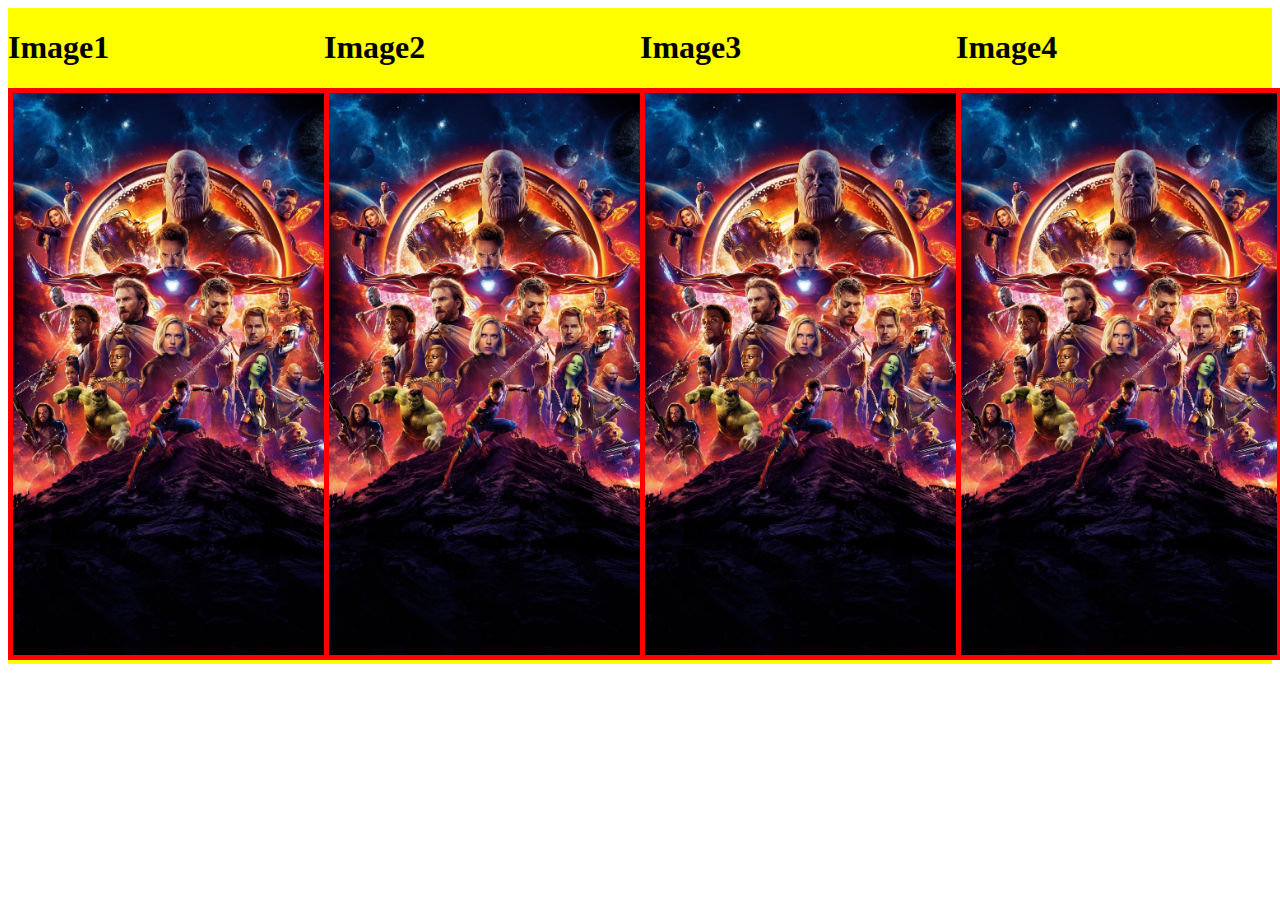
<file: index.html>
<!DOCTYPE html>
<html lang="en">
<head>
    <meta charset="UTF-8">
    <meta http-equiv="X-UA-Compatible" content="IE=edge">
    <meta name="viewport" content="width=device-width, initial-scale=1.0">
    <title>Document</title>
    <link rel="stylesheet" href="css/style.css">

</head>
<body>
    <div class="flexbox-container">
        <div class="img1">
            <h1>Image1</h1>
            <img src="./image/image1.jpg" alt="avenger">
        </div>
        <div class="img2">
            <h1>Image2</h1>
            <img src="./image/image1.jpg" alt="avenger01">
        </div>
        <div class="img3">
            <h1>Image3</h1>
            <img src="./image/image1.jpg" alt="img01">
        </div>
        <div class="img4">
            <h1>Image4</h1>
            <img src="./image/image1.jpg" alt="avenger">
        </div>
    </div>
</body>
</html>
</file>
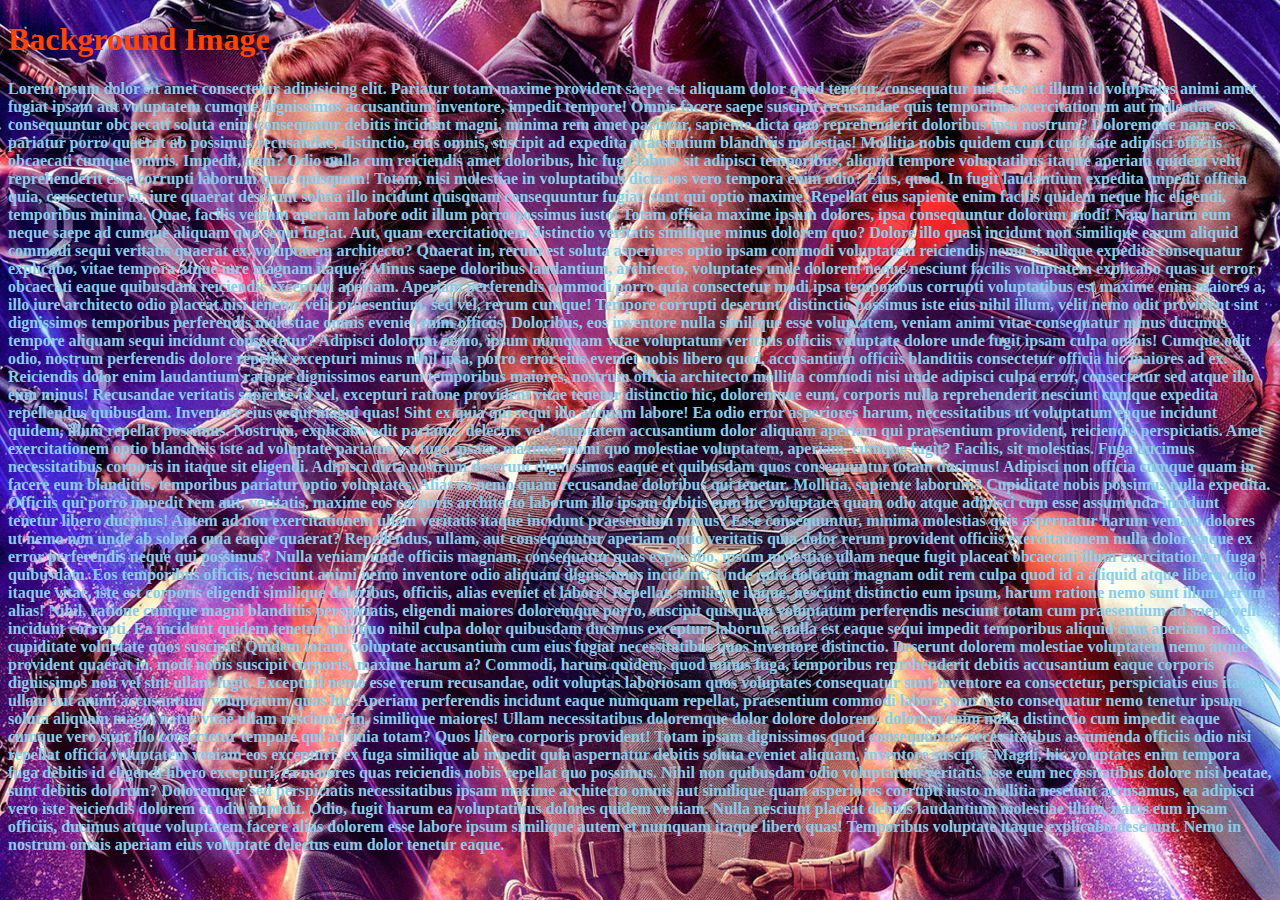
<file: bgImg.html>
<!DOCTYPE html>
<html lang="en">

<head>
    <meta charset="UTF-8">
    <meta http-equiv="X-UA-Compatible" content="IE=edge">
    <meta name="viewport" content="width=device-width, initial-scale=1.0">
    <title>Document</title>
    <style>
        body {
            background-image: url("image/avenger.jpg");
        }
        p{
            color: skyblue;
        }
        h1{
            color: orangered;
        }
    </style>
</head>

<body>
    <div>
        <!-- <img src="./image/avenger.jpg" alt=""> -->
        <h1>Background Image</h1>
        <p><b>Lorem ipsum dolor sit amet consectetur adipisicing elit. Pariatur totam maxime provident saepe est aliquam
            dolor quod tenetur, consequatur nisi esse at illum id voluptates animi amet fugiat ipsam aut voluptatem
            cumque dignissimos accusantium inventore, impedit tempore! Omnis facere saepe suscipit recusandae quis
            temporibus exercitationem aut molestiae consequuntur obcaecati soluta enim consequatur debitis incidunt
            magni, minima rem amet pariatur, sapiente dicta quo reprehenderit doloribus ipsa nostrum? Doloremque nam eos
            pariatur porro quaerat ab possimus recusandae, distinctio, eius omnis, suscipit ad expedita praesentium
            blanditiis molestias! Mollitia nobis quidem cum cupiditate adipisci officiis obcaecati cumque omnis.
            Impedit, nam? Odio nulla cum reiciendis amet doloribus, hic fuga labore sit adipisci temporibus, aliquid
            tempore voluptatibus itaque aperiam quidem velit reprehenderit esse corrupti laborum quae quisquam! Totam,
            nisi molestiae in voluptatibus dicta eos vero tempora enim odio? Eius, quod. In fugit laudantium expedita
            impedit officia quia, consectetur at, iure quaerat deserunt soluta illo incidunt quisquam consequuntur
            fugiat, sunt qui optio maxime. Repellat eius sapiente enim facilis quidem neque hic eligendi, temporibus
            minima. Quae, facilis veniam aperiam labore odit illum porro possimus iusto! Totam officia maxime ipsum
            dolores, ipsa consequuntur dolorum modi! Nam harum eum neque saepe ad cumque aliquam quo sequi fugiat. Aut,
            quam exercitationem distinctio veritatis similique minus dolorem quo? Dolore illo quasi incidunt non
            similique earum aliquid commodi sequi veritatis quaerat ex, voluptatem architecto? Quaerat in, rerum est
            soluta asperiores optio ipsam commodi voluptatem reiciendis nemo similique expedita consequatur explicabo,
            vitae tempora atque iure magnam itaque? Minus saepe doloribus laudantium, architecto, voluptates unde
            dolorem neque nesciunt facilis voluptatem explicabo quas ut error obcaecati eaque quibusdam reiciendis
            excepturi aperiam. Aperiam perferendis commodi porro quia consectetur modi ipsa temporibus corrupti
            voluptatibus est maxime enim maiores a, illo iure architecto odio placeat nisi tenetur velit praesentium,
            sed vel, rerum cumque! Tempore corrupti deserunt, distinctio possimus iste eius nihil illum, velit nemo odit
            provident sint dignissimos temporibus perferendis molestiae omnis eveniet enim officiis. Doloribus, eos
            inventore nulla similique esse voluptatem, veniam animi vitae consequatur minus ducimus tempore aliquam
            sequi incidunt consectetur? Adipisci dolorum nemo, ipsum numquam vitae voluptatum veritatis officiis
            voluptate dolore unde fugit ipsam culpa omnis! Cumque odit odio, nostrum perferendis dolore repellat
            excepturi minus nihil ipsa, porro error eius eveniet nobis libero quod, accusantium officiis blanditiis
            consectetur officia hic maiores ad ex. Reiciendis dolor enim laudantium ratione dignissimos earum temporibus
            maiores, nostrum officia architecto mollitia commodi nisi unde adipisci culpa error, consectetur sed atque
            illo eum minus! Recusandae veritatis sapiente id vel, excepturi ratione provident vitae tenetur distinctio
            hic, doloremque eum, corporis nulla reprehenderit nesciunt cumque expedita repellendus quibusdam. Inventore
            eius sequi magni quas! Sint ex quia qui sequi illo aliquam labore! Ea odio error asperiores harum,
            necessitatibus ut voluptatum eaque incidunt quidem, illum repellat possimus. Nostrum, explicabo odit
            pariatur, delectus vel voluptatem accusantium dolor aliquam aperiam qui praesentium provident, reiciendis
            perspiciatis. Amet exercitationem optio blanditiis iste ad voluptate pariatur est fuga ipsam, maxime animi
            quo molestiae voluptatem, aperiam, cumque fugit? Facilis, sit molestias. Fuga ducimus necessitatibus
            corporis in itaque sit eligendi. Adipisci dicta nostrum deserunt dignissimos eaque et quibusdam quos
            consequuntur totam ducimus! Adipisci non officia cumque quam in facere eum blanditiis, temporibus pariatur
            optio voluptates. Alias ea nemo quam recusandae doloribus qui tenetur. Mollitia, sapiente laborum?
            Cupiditate nobis possimus nulla expedita. Officiis qui porro impedit rem aut, veritatis, maxime eos corporis
            architecto laborum illo ipsam debitis eum hic voluptates quam odio atque adipisci cum esse assumenda
            incidunt tenetur libero ducimus! Autem ad non exercitationem ullam veritatis itaque incidunt praesentium
            minus? Esse consequuntur, minima molestias quis aspernatur harum veniam dolores ut nemo non unde ab soluta
            quia eaque quaerat? Repellendus, ullam, aut consequuntur aperiam optio veritatis quia dolor rerum provident
            officiis exercitationem nulla doloremque ex error perferendis neque qui possimus? Nulla veniam unde officiis
            magnam, consequatur quas explicabo, ipsum molestiae ullam neque fugit placeat obcaecati illum exercitationem
            fuga quibusdam. Eos temporibus officiis, nesciunt animi nemo inventore odio aliquam dignissimos incidunt?
            Unde quia dolorum magnam odit rem culpa quod id a aliquid atque libero odio itaque vitae, iste est corporis
            eligendi similique doloribus, officiis, alias eveniet et labore! Repellat, similique itaque, nesciunt
            distinctio eum ipsum, harum ratione nemo sunt illum rerum alias! Nihil, ratione cumque magni blanditiis
            perspiciatis, eligendi maiores doloremque porro, suscipit quisquam voluptatum perferendis nesciunt totam cum
            praesentium ad saepe velit incidunt corrupti. Ea incidunt quidem tenetur quis quo nihil culpa dolor
            quibusdam ducimus excepturi laborum, nulla est eaque sequi impedit temporibus aliquid cum aperiam natus
            cupiditate voluptate quos suscipit! Quidem totam, voluptate accusantium cum eius fugiat necessitatibus quos
            inventore distinctio. Deserunt dolorem molestiae voluptatem nemo atque provident quaerat in, modi nobis
            suscipit corporis, maxime harum a? Commodi, harum quidem, quod minus fuga, temporibus reprehenderit debitis
            accusantium eaque corporis dignissimos non vel sint ullam fugit. Excepturi nemo esse rerum recusandae, odit
            voluptas laboriosam quos voluptates consequatur sunt inventore ea consectetur, perspiciatis eius itaque
            ullam aut animi accusantium voluptatum quas hic. Aperiam perferendis incidunt eaque numquam repellat,
            praesentium commodi labore, non iusto consequatur nemo tenetur ipsum soluta aliquam magni natus vitae ullam
            nesciunt? In, similique maiores! Ullam necessitatibus doloremque dolor dolore dolorem, dolorum enim nulla
            distinctio cum impedit eaque cumque vero sunt illo consectetur tempore qui ad quia totam? Quos libero
            corporis provident! Totam ipsam dignissimos quod consequuntur necessitatibus assumenda officiis odio nisi
            repellat officia voluptatem veniam eos excepturi, ex fuga similique ab impedit quia aspernatur debitis
            soluta eveniet aliquam, inventore suscipit! Magni, hic voluptates enim tempora fuga debitis id eligendi
            libero excepturi, ea maiores quas reiciendis nobis repellat quo possimus. Nihil non quibusdam odio
            voluptatum veritatis esse eum necessitatibus dolore nisi beatae, sunt debitis dolorum? Doloremque sed
            perspiciatis necessitatibus ipsam maxime architecto omnis aut similique quam asperiores corrupti iusto
            mollitia nesciunt accusamus, ea adipisci vero iste reiciendis dolorem et odio impedit. Odio, fugit harum ea
            voluptatibus dolores quidem veniam. Nulla nesciunt placeat debitis laudantium molestiae illum, natus eum
            ipsam officiis, ducimus atque voluptatem facere alias dolorem esse labore ipsum similique autem et numquam
            itaque libero quas! Temporibus voluptate itaque explicabo deserunt. Nemo in nostrum omnis aperiam eius
            voluptate delectus eum dolor tenetur eaque.</b></p>
    </div>
</body>

</html>
</file>
<file: css/style.css>
/* *{ */
    /* border: 2px solid black; */
    
/* } */
.flexbox-container{
    display: flex;
    /* flex-direction: column; */
    background-color: yellow;
}
img{
    width: 100%;
    border: 5px solid red;
}
@media (max-width:480px) {
    .flexbox-container{
        flex-direction: column;
    }
    .flexbox-container{
        background-color: aquamarine;
    }
    
}
</file>
